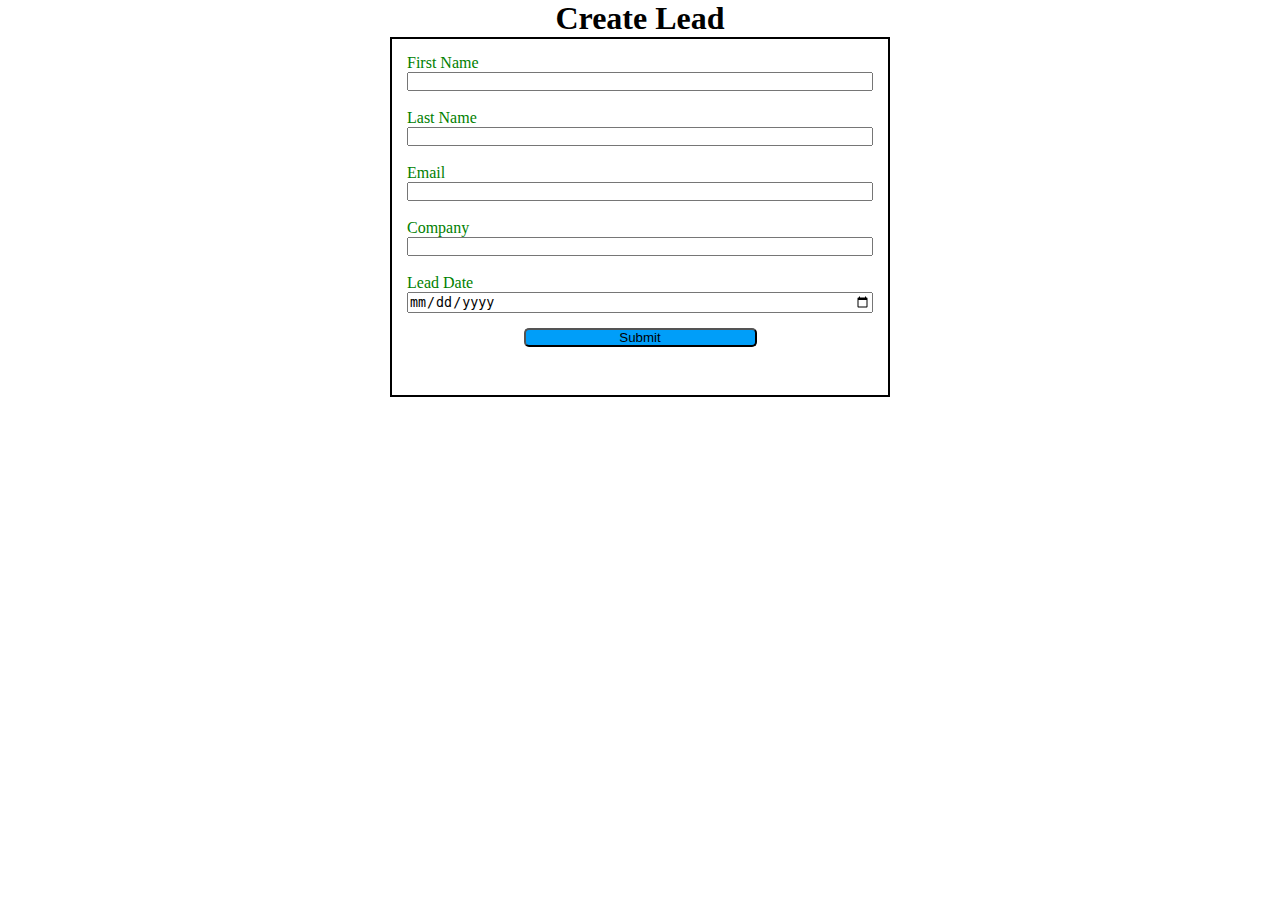
<file: index.html>
<!DOCTYPE html>
<html lang="en">

<head>
    <meta charset="UTF-8">
    <meta name="viewport" content="width=device-width, initial-scale=1.0">
    <title>Web To Lead Form</title>
    <link rel="stylesheet" href="style.css">
    <script src="script.js"></script>
    <script src="https://www.google.com/recaptcha/api.js"></script>

</head>

<body>


    <h1>Create Lead</h1>
    <form action="https://webto.salesforce.com/servlet/servlet.WebToLead?encoding=UTF-8&orgId=00DdL00000SUnHl"
        method="POST" onsubmit="handleSubmit(event)">

        <input type=hidden name="oid" value="00DdL00000SUnHl">
        <input type=hidden name="retURL" value="https://akshitkumar07.github.io/Lead-To-Web/thanks.html">
        <input type=hidden name="Lead_Date__c" class="outputdate">
        <input type=hidden name='captcha_settings'
            value='{"keyname":"WebToLead","fallback":"true","orgId":"00DdL00000SUnHl","ts":""}'>



        <label for="first_name">First Name</label><input id="first_name" maxlength="40" name="first_name" size="20"
            type="text" required="true" /><br>

        <label for="last_name">Last Name</label><input id="last_name" maxlength="80" name="last_name" size="20"
            type="text" required="true" /><br>

        <label for="email">Email</label><input id="email" maxlength="80" name="email" size="20" type="text"
            required="true" /><br>

        <label for="company">Company</label><input id="company" maxlength="40" name="company" size="20" type="text"
            required="true" /><br>

        <label for="lead date">Lead Date</label><input type="date" class="inputdate" />

        <input type="submit" name="submit" class="submit">

        <div class="g-recaptcha" data-sitekey="6LdHKQQsAAAAAO8GIWAhlQdwsr91T7OzQw2ab0Wt"></div><br>



    </form>


</body>

</html>
</file>
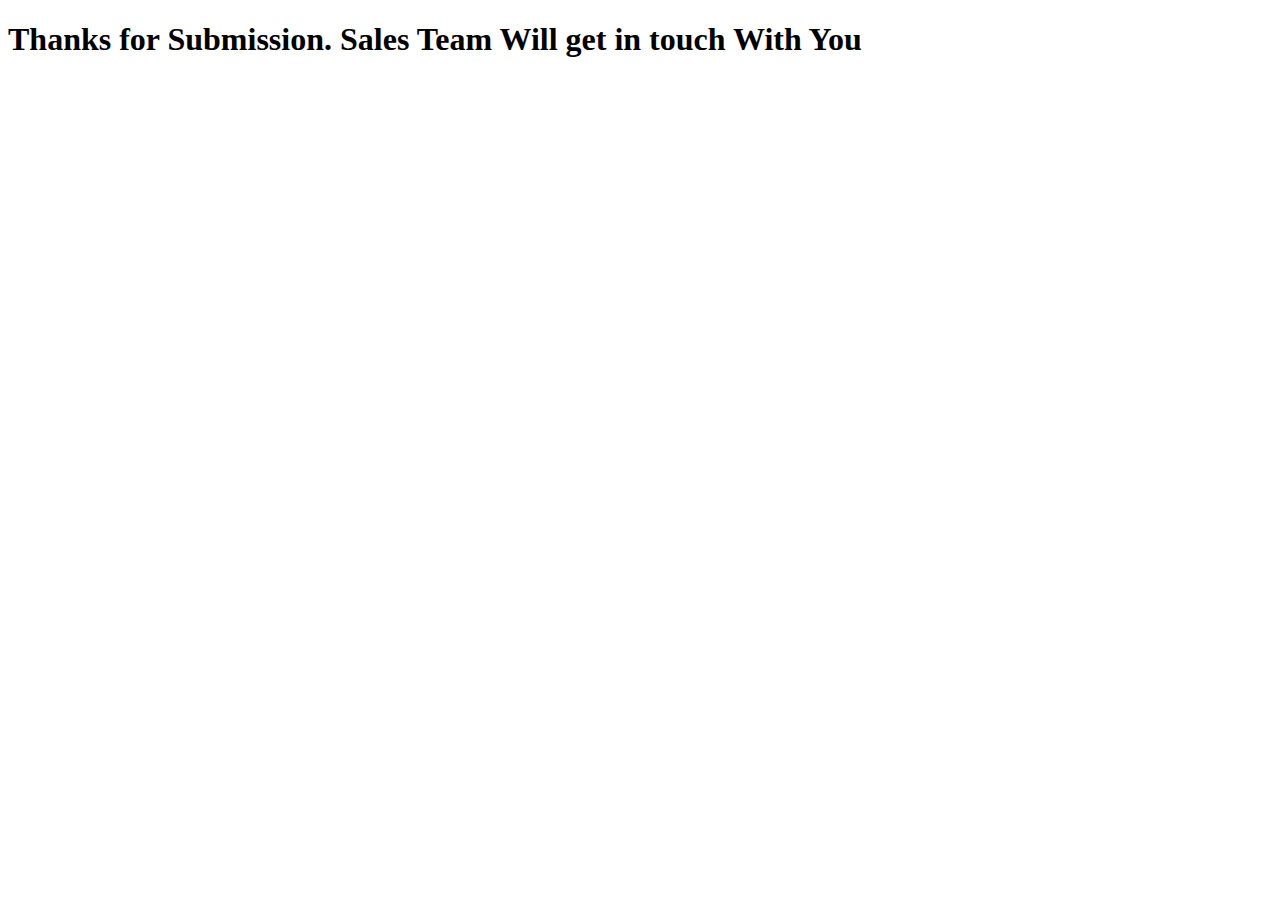
<file: thanks.html>
<!DOCTYPE html>
<html lang="en">
<head>
    <meta charset="UTF-8">
    <meta name="viewport" content="width=device-width, initial-scale=1.0">
    <title>Thank You</title>
</head>
<body>
    <h1> Thanks for Submission. Sales Team Will get in touch With You</h1>
</body>
</html>
</file>
<file: style.css>
* {
    margin: 0;
    padding: 0;
    box-sizing: border-box;
}

h1{
    text-align: center;
}

input,
label {
    display: block;
}

label {
    color: green;
}
input {
    width: 100%;
}

.submit {
    margin: 15px auto;
    width: 50%;
    background-color: rgb(0, 158, 249);
    border-radius: 5px;
}

form {
    min-width: 300px;
    max-width: 500px;
    margin: auto;
    border: 2px solid black;
    padding: 15px;
}
</file>
